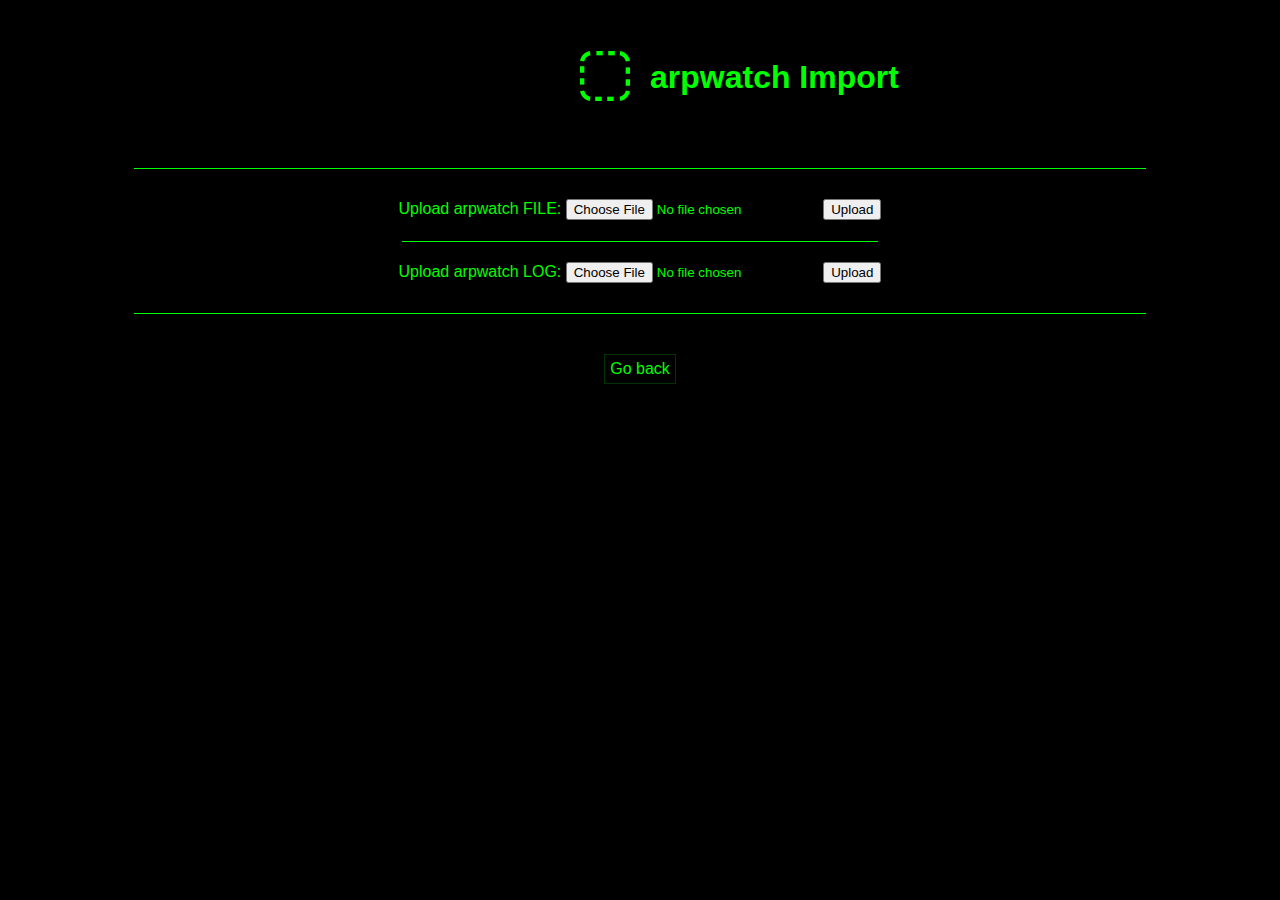
<file: templates/arp_arpwatch_import.html>
<!DOCTYPE html>
<html>
<head>
    <title>net-alarm - arpwatch Import</title>
    <link rel="stylesheet" href="/static/css/styles.css">
    <script>
        function handleFormSubmit(event) {
            event.preventDefault();
            const formData = new FormData(event.target);
            fetch('/arp_arpwatch_import', {
                method: 'POST',
                body: formData
            }).then(response => response.text())
              .then(result => {
                  alert(result);
                  window.location.href = '/arp_page';  // Redirect to ARP page using relative URL
              });
        }

        function handleLogFormSubmit(event) {
            event.preventDefault();
            const formData = new FormData(event.target);
            fetch('/arp_arpwatch_log_import', {
                method: 'POST',
                body: formData
            }).then(response => response.text())
              .then(result => {
                  alert(result);
                  window.location.href = '/arp_page';  // Redirect to ARP page using relative URL
              });
        }
    </script>
</head>
<body>
    <table style="width: 77%; margin-top: 20px; margin-bottom: 20px;">
        <tr>
            <td class="right"><img src="/static/images/icon_placeholder.png" alt="Icon"></td>
            <td class="left"><h1>arpwatch Import</h1></td>
        </tr>
    </table>
    <div class="line"></div>

    <table>
        <tr>
            <td>
                <form action="/arp_arpwatch_import" method="POST" enctype="multipart/form-data" onsubmit="handleFormSubmit(event)">
                    <label for="file">Upload arpwatch FILE:</label>
                    <input type="file" name="file">
                    <input type="submit" value="Upload">
                </form>
            </td>
        </tr>
        <tr>
            <td><div class="line" style="width: 50%; height: 1px; background-color: black; margin: auto;"></div></td>
        </tr>
        <tr>
            <td>
                <form action="/arp_arpwatch_log_import" method="POST" enctype="multipart/form-data" onsubmit="handleLogFormSubmit(event)">
                    <label for="log_file">Upload arpwatch LOG:</label>
                    <input type="file" name="log_file" required>
                    <input type="submit" value="Upload">
                </form>               
            </td>
        </tr>
    </table>
    
    <div class="line"></div>
    <div class="footer">
        <p><a href="{{ url_for('arp_page') }}">Go back</a></p>
    </div>

</body>
</html>
</file>
<file: static/css/styles.css>
/* General Styles */
body {
    background-color: black;
    color: #00ff00;
    font-family: Arial, sans-serif;
    display: flex;
    flex-direction: column;
    align-items: center;
}

a {
    color: #00ff00;
    text-decoration: none;
}

.line {
    width: 80%;
    border-bottom: 1px solid #00ff00;
    margin: 20px 0;
}

/* Header Styles */
table h1 {
    color: #00FF00;
}

/* Footer Styles */
.footer {
    cursor: pointer;
    border: 1px solid #003300;
    text-align: center;
    padding: 5px;
    margin-top: 20px;
}

.footer p {
    margin: 0;
    color: #00ff00;
    text-decoration: none;
}

/* Table Styles */
table {
    margin-top: 20px;
    border-collapse: collapse;
    width: 77%;
    margin: auto;
}

td {
    padding: 10px;
    text-align: center;
    width: 50%;
    vertical-align: middle;
}

td.left {
    text-align: left;
}

td.right {
    text-align: right;
}

th {
    background-color: #333333;
    cursor: pointer;
}

/* arp_table.html/arpTable Styles */
.known-option {
    cursor: pointer;
}

.known-yes,
.known-no {
    color: #66ff66; /* Lighter shade of green for default state */
    cursor: pointer;
}

.known-yes.selected {
    color: #ffcc00; /* Color for 'Yes' when selected */
}

.known-no.selected {
    color: red; /* Color for 'No' when selected */
}

.not-known {
    color: red; /* Color for entire row when 'No' is selected */
}

.table-container {
    width: 70%;
    margin: auto;
}

#arpTableHeader th, 
#arpTableBody td {
    text-align: left;
}

.scrollable-tbody {
    max-height: 410px;
    overflow-y: auto;
    border-collapse: collapse;
}

#arpTableBody {
    table-layout: fixed;
    border-collapse: collapse;
}

#arpTableBody td {
    padding: 8px;
    border-bottom: 1px solid #00ff00;
}

#arpTableBody tr:last-child td {
    border-bottom: none;
}

#arpTableBody tr:nth-child(even) {
    background-color: #1F1F1F;
}

#arpTableBody tr:nth-child(odd) {
    background-color: #000000;
}

#arpTableHeader th:nth-child(1), 
#arpTableBody td:nth-child(1) { 
    width: 20%; 
}

#arpTableHeader th:nth-child(2), 
#arpTableBody td:nth-child(2) { 
    width: 15%; 
}

#arpTableHeader th:nth-child(3), 
#arpTableBody td:nth-child(3) { 
    width: 20%; 
}

#arpTableHeader th:nth-child(4), 
#arpTableBody td:nth-child(4) { 
    width: 30%; 
}

#arpTableHeader th:nth-child(5), 
#arpTableBody td:nth-child(5) { 
    width: 15%; 
}

#arpwatchConfigForm {
    border: 2px solid #00ff00; /* Blue border */
    padding: 20px; /* Padding inside the border */
    border-radius: 10px; /* Rounded corners */
    margin: 20px; /* Margin outside the border */
}

/* net-alarm/templates/arp_arpwatch_log.html */
.log-container {
    height: 400px; /* Adjust the height as needed */
    overflow: auto;
    border: 1px solid #ccc;
    padding: 10px;
    margin-top: 20px;
}

/* Styles for the ARPwatch Log table */
.scrollable-tbody {
    overflow-y: auto;
    max-height: 400px;
    border: 1px solid #ccc;
}

#arpLogTable {
    width: 100%;
    border-collapse: collapse;
}

#arpLogTable th, #arpLogTable td {
    padding: 8px 12px;
    border: 1px solid #ccc;
    text-align: left;
}

#arpLogTable thead {
    background-color: #f2f2f2;
    position: sticky;
    top: 0;
    z-index: 10;
}
</file>
